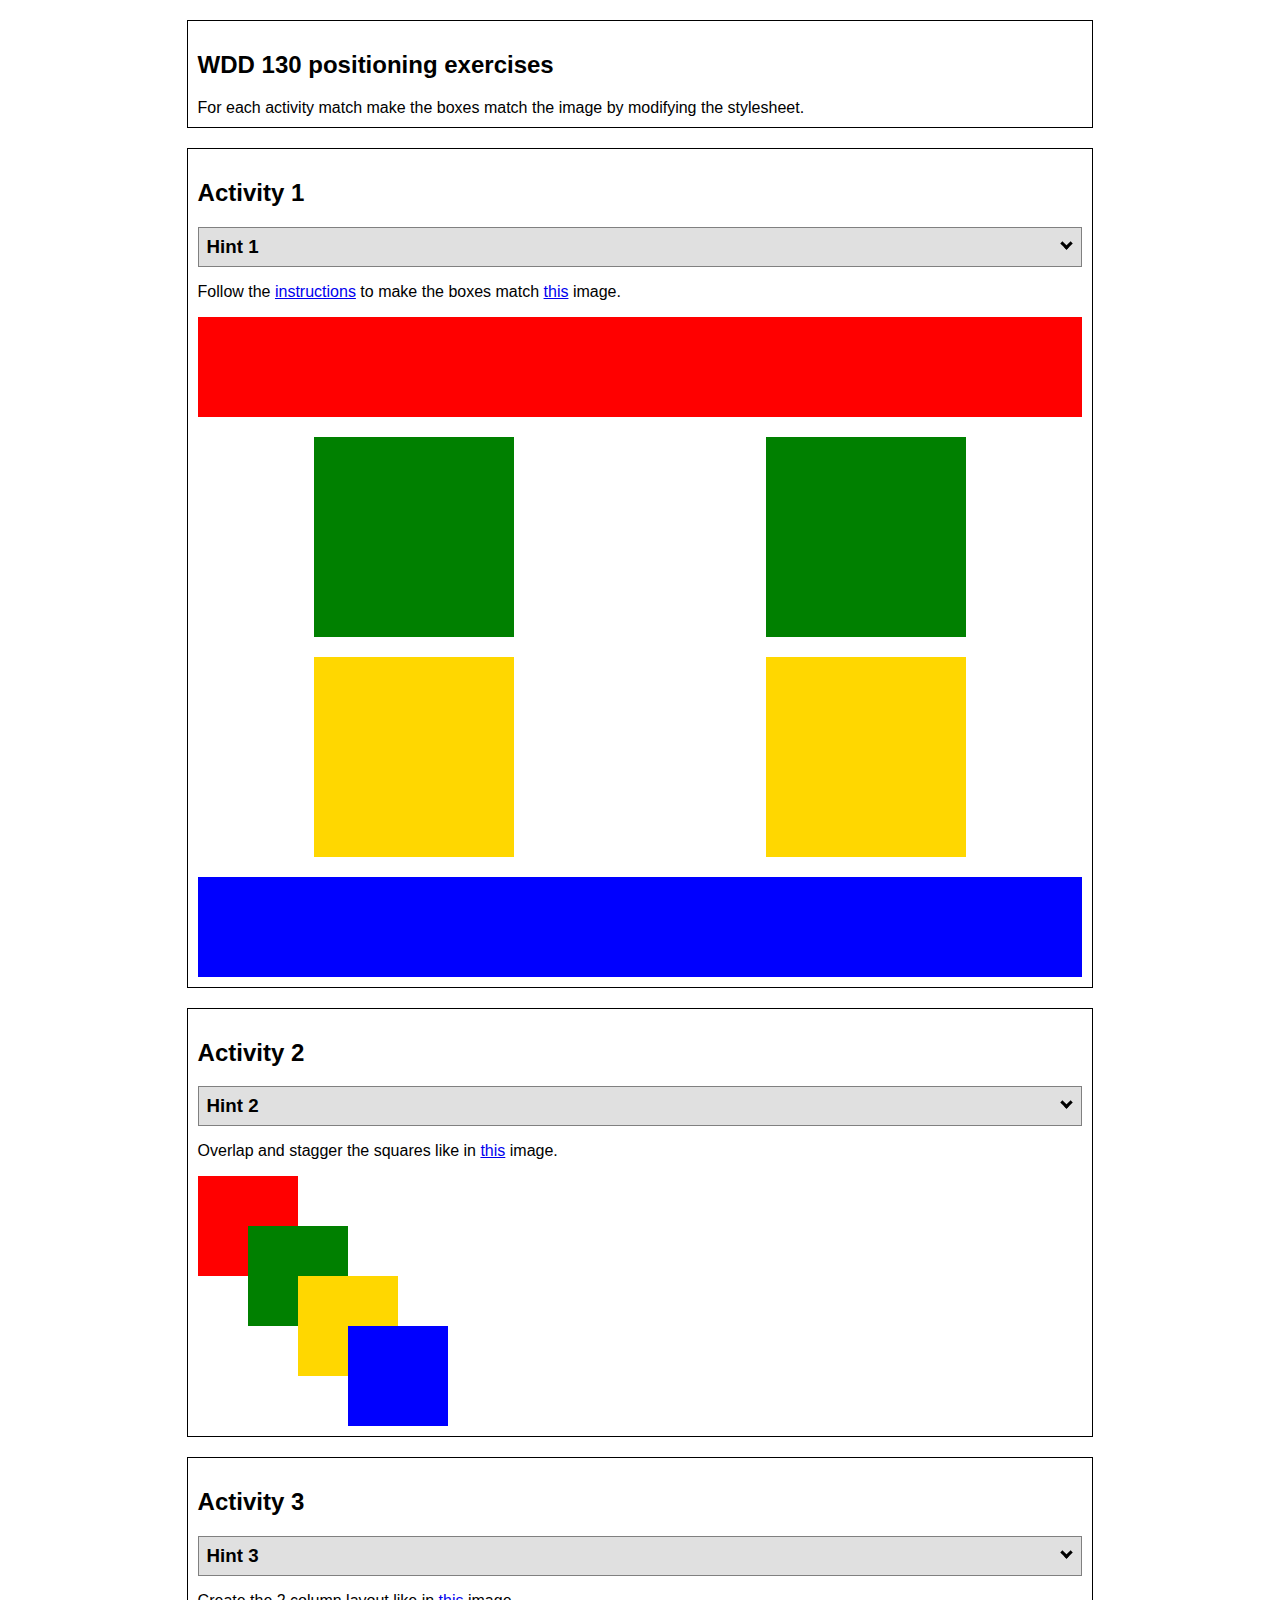
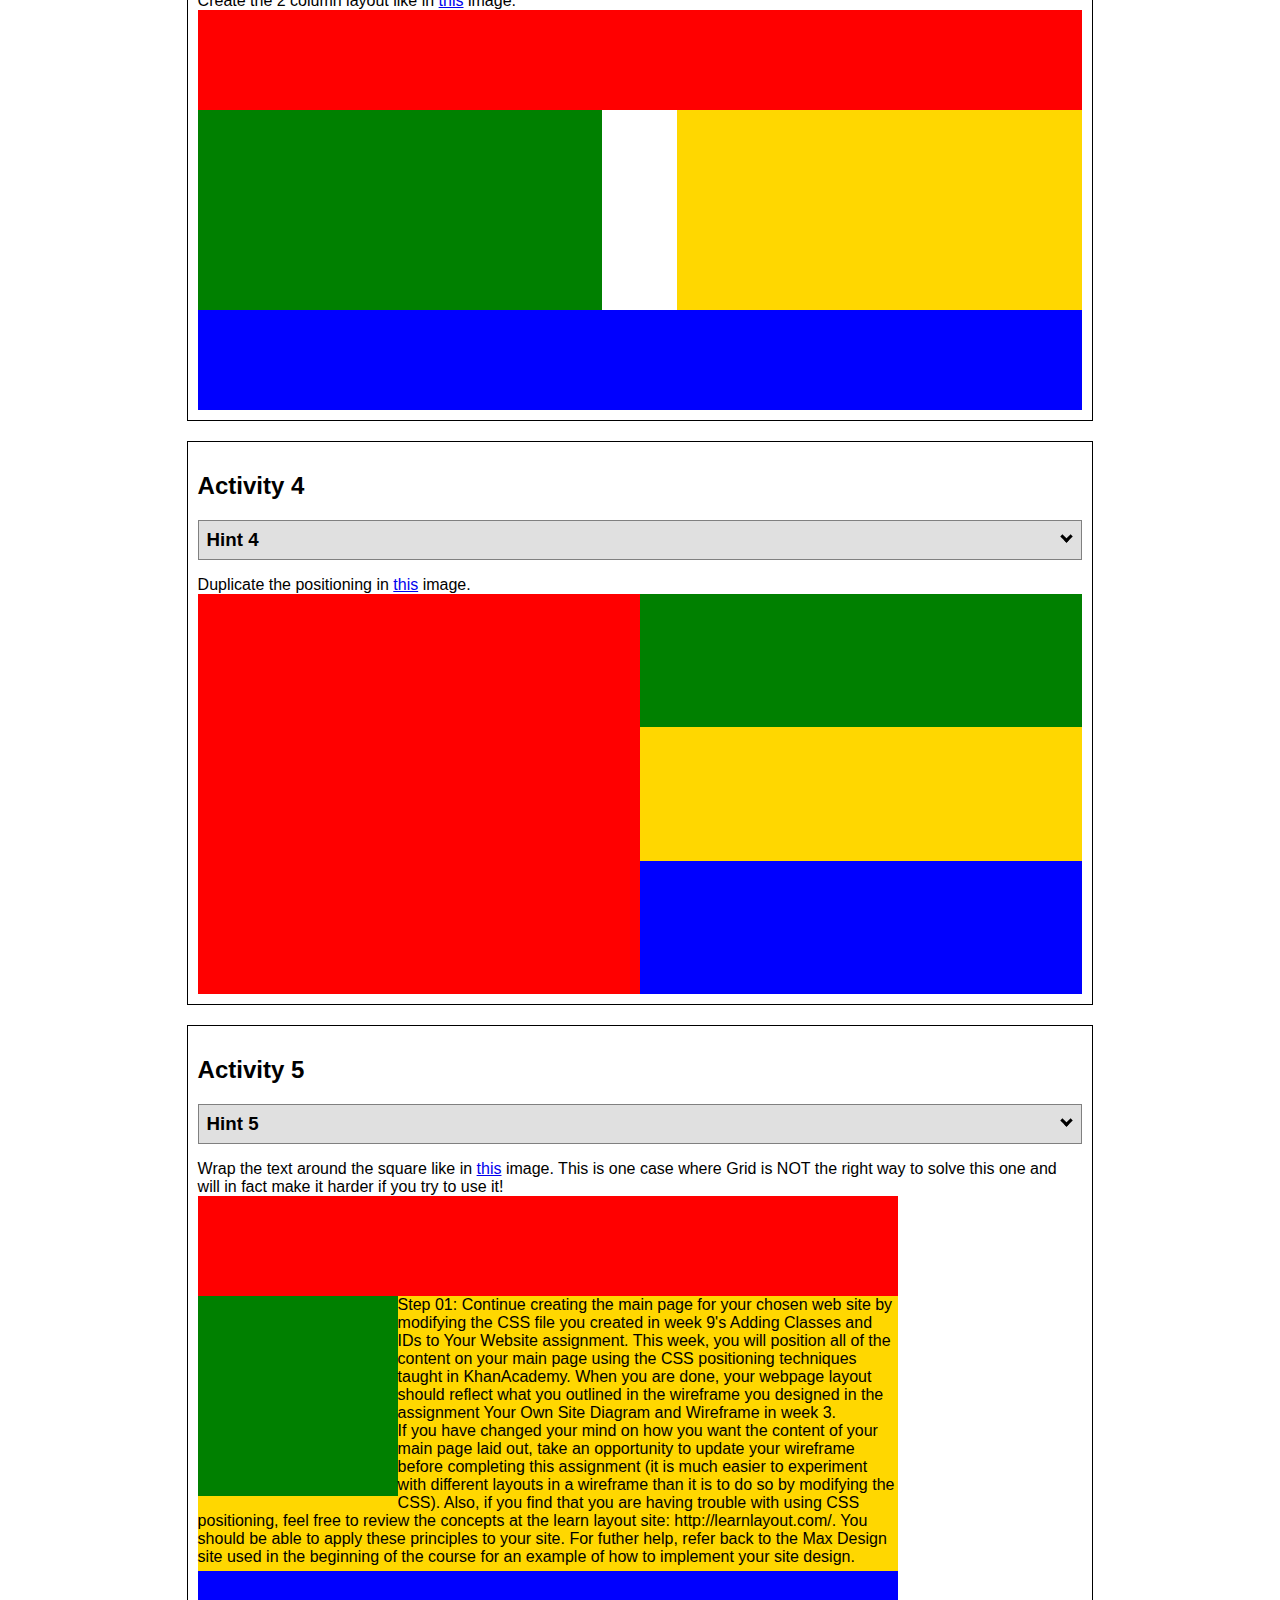
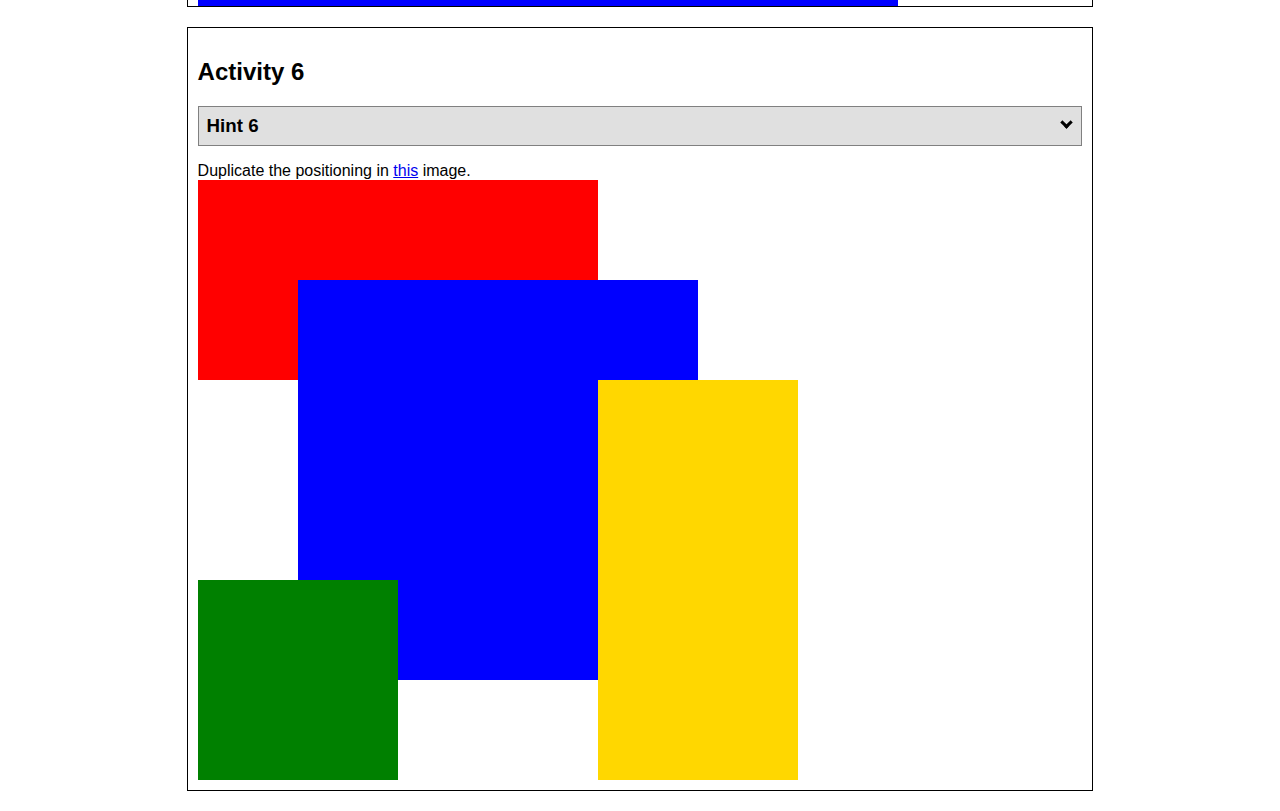
<file: positioning/positioning.html>
<!DOCTYPE html>
<html lang="en">
  <head>
    <!-- HTML - Name: positioning.html -->
    <title>Positioning Activity</title>
    <link rel="stylesheet" type="text/css" href="positionstyles.css">
  </head>
  <body>
    <div class="activity">
      <h2>WDD 130 positioning exercises</h2>
      For each activity match make the boxes match the image by modifying the stylesheet.</div>
    <div class="activity">
      <h2>Activity 1</h2>
      <section class="hint"><input type="checkbox" ><i></i> <h3>Hint 1</h3><div><p>Check out the <a href="https://byui-wdd.github.io/wdd130/activities/w06-css-positioning.html" target="_blank">activity instructions</a> in Ilearn!</p></div></section>
      <p>Follow the <a href="https://byui-wdd.github.io/wdd130/activities/w06-css-positioning.html" target="_blank">instructions</a> to make the boxes match  <a href="https://byui-wdd.github.io/wdd130/images/example1.png" target="_blank">this</a> image.</p>
      <div class="content1" >
        <div class="red1" ></div>
        <div class="green1" ></div>
        <div class="green1" ></div>
        <div class="yellow1"></div>
        <div class="yellow1"></div>
        <div class="blue1"></div>
      </div>
    </div>
    <div class="activity">
      <h2>Activity 2</h2>
      <section class="hint"><input type="checkbox" > <h3>Hint 2</h3><i></i><div>
      <ul>
      <li>grid-template-columns: 50px 50px 50px 50px 50px </li></ul></div></section>
      <p>Overlap and stagger the squares like in <a href="https://byui-wdd.github.io/wdd130/images/example2.png" target="_blank">this</a> image.</p>
      <div class="content2" >
        <div class="red2" ></div>
        <div class="green2" ></div>
        <div class="yellow2"></div>
        <div class="blue2"></div>
      </div>
    </div>
    <div class="activity">
      <h2>Activity 3</h2>
      <section class="hint"><input type="checkbox" > <h3>Hint 3</h3><i></i><div><p>This one is going to be best solved with CSS Grid. Remember to make the boxes the right width first...then start moving them around. </p><h4>Properties used:</h4><ul><li>display:grid;</li><li>grid-template-columns:</li><li>grid-column-gap:</li>
        <li>grid-column:</li>  </ul></div></section>
      Create the 2 column layout like in <a href="https://byui-wdd.github.io/wdd130/images/example3.png" target="_blank">this</a>  image.
      <div class="content3" >
        <div class="red3" ></div>
        <div class="green3" ></div>
        <div class="yellow3"></div>
        <div class="blue3"></div>
      </div>
    </div>
    <div class="activity">
      <h2>Activity 4</h2>
      <section class="hint"><input type="checkbox" > <h3>Hint 4</h3><i></i><div><p>For the others we have been primarily concerned with width. For this one you will need to adjust height as well. </p><h4>Properties used:</h4><ul><li>display:grid;</li><li>grid-template-columns:</li><li>grid-row:</li></ul></div></section>
      Duplicate the positioning in <a href="https://byui-wdd.github.io/wdd130/images/example4.png" target="_blank">this</a> image. 
      <div class="content4" >
        <div class="red4" ></div>
        <div class="green4" ></div>
        <div class="yellow4"></div>
        <div class="blue4"></div>
      </div>
    </div>

    <div class="activity">
      <h2>Activity 5</h2>
      <section class="hint"><input type="checkbox" > <h3>Hint 5</h3><i></i><div><p>Grid is <strong>not</strong> the right way to do this.  In fact there is only one way to really do that...and that is with float. Remember that we float the thing we want the text to wrap around.  Also remember to start by making all the shapes the right size and shape.</p><h4>Properties used:</h4><ul><li>float: left;</li></ul></div></section>
      Wrap the text around the square like in <a href="https://byui-wdd.github.io/wdd130/images/example5.png" target="_blank">this</a> image. This is one case where Grid is NOT the right way to solve this one and will in fact make it harder if you try to use it!
      <div class="content5" >
        <div class="red5" ></div>
        <div class="green5" ></div>
        <div class="yellow5">Step 01: Continue creating the main page for your chosen web site by modifying the CSS file you created in week 9's Adding Classes and IDs to Your Website assignment. This week, you will position all of the content on your main page using the CSS positioning techniques taught in KhanAcademy. When you are done, your webpage layout should reflect what you outlined in the wireframe you designed in the assignment Your Own Site Diagram and Wireframe in week 3. </br>
          If you have changed your mind on how you want the content of your main page laid out, take an opportunity to update your wireframe before completing this assignment (it is much easier to experiment with different layouts in a wireframe than it is to do so by modifying the CSS). Also, if you find that you are having trouble with using CSS positioning, feel free to review the concepts at the learn layout site: http://learnlayout.com/. You should be able to apply these principles to your site. For futher help, refer back to the Max Design site used in the beginning of the course for an example of how to implement your site design.</div>
        <div class="blue5"></div>
      </div>
    </div>
    <div class="activity">
      <h2>Activity 6</h2>
      <section class="hint"><input type="checkbox" > <h3>Hint 6</h3><i></i><div><p>This one is all about visualizing the grid behind the layout. If you are having a hard time doing that first: all the sizes are even multiples of 100, and second here is another example with the lines drawn: <a href="https://byui-wdd.github.io/wdd130/images/example6-hint.png" target="_blank">example 6 with lines</a>. For this one you will find it easiest if you use px for the column width. You can also use <kbd>z-index</kbd> to control the element layering.    </p><h4>Properties used:</h4><ul><li>display:grid;</li><li>grid-template-columns:</li><li>grid-column:</li><li>grid-row:</li><li><a href="https://www.w3schools.com/cssref/pr_pos_z-index.asp" target="_blank">z-index:</a></li></ul></div></section>
      Duplicate the positioning in <a href="https://byui-wdd.github.io/wdd130/images/example6.png" target="_blank">this</a> image.
      <div class="content6" >
        <div class="red6" ></div>
        <div class="green6" ></div>
        <div class="yellow6"></div>
        <div class="blue6"></div>
      </div>
    </div>
  </body>
</html>
</file>
<file: positioning/positionstyles.css>
/* CSS - Name: "positionstyles.css" */
/* Activity 1 styles */
.content1 {
  /* This is the parent of the activity 1 boxes. */
  display: grid;
  grid-template-columns: 1fr 1fr;
  justify-items: center;
  gap: 20px;

}
.red1 { 
  width: 100%; 
  height: 100px; 
  background-color: red; 
  margin: 0 auto;
  grid-column: 1/3;
  grid-row: 1;

} 
.green1 {
  width: 200px; 
  height: 200px; 
  background-color: green; 
  margin: 0 auto;

} 
.yellow1 {
  width: 200px; 
  height: 200px; 
  background-color: gold; 
  margin: 0 auto; 
} 
.blue1 {
  width: 100%; 
  height: 100px; 
  background-color: blue;
  margin: 0 auto;
  grid-column: 1/3;
  grid-row: 4/5;
} 
/* Activity 2 styles */ 
.content2 {
  /* This is the parent of the activity 2 boxes. */
  display: grid;
  grid-template-columns: 50px 50px 50px 50px 50px;
  grid-template-rows: 50px 50px 50px 50px 50px;
}
.red2 {
  width: 100px; 
  height: 100px; 
  background-color: red;
  grid-column: 1/3;
} 
.green2 { 
  width: 100px; 
  height: 100px; 
  background-color: green; 
  grid-column: 2/4;
} 
.yellow2 {
  width: 100px; 
  height: 100px; 
  background-color: gold;  
  grid-column: 3/5;
} 
.blue2 {
  width: 100px; 
  height: 100px; 
  background-color: blue;  
  grid-column: 4/6;
} 
/* Activity 3 styles */ 
.content3 {
  /* This is the parent of the activity 3 boxes. */
  display: grid;
  grid-template-columns: 1fr 1fr;
  grid-column-gap: 75px;
}
.red3 {
  width: 100%; 
  height: 100px; 
  background-color: red;
  grid-column: 1/3;
} 
.green3 {
  width: 100%; 
  height: 200px; 
  background-color: green;
  grid-column: 1/2;
} 
.yellow3 {
  width: 100%; 
  height: 200px; 
  background-color: gold;
  grid-column: 2/3;
} 
.blue3 {
  width: 100%;
  height: 100px; 
  background-color: blue; 
  grid-column: 1/3;
} 
/* Activity 4 styles */ 
.content4 {
  /* This is the parent of the activity 4 boxes. */
  height: 400px;
  display: grid;
  grid-template-columns: 1fr 1fr;
  grid-template-rows: 1fr 1fr 1fr;
}
.red4 {
  width: 100%; 
  height: 100%; 
  background-color: red;
  grid-column: 1/2;
  grid-row: 1/4;
} 
.green4 {
  width: 100%; 
  height: 100%; 
  background-color: green; 
  grid-column: 2/3;
  grid-row: 1/2;
} 
.yellow4 {
  width: 100%; 
  height: 100%; 
  background-color: gold; 
  grid-column: 2/3;
  grid-row: 2/3;
} 
.blue4 {
  width: 100%; 
  height: 100%; 
  background-color: blue; 
  grid-column: 2/3;
  grid-row: 3/4;
} 
/* Activity 5 styles */ 
.content5 {
  /* This is the parent of the activity 5 boxes. */
  height: 400px;
}
.red5 { 
  width: 700px; 
  height: 100px; 
  background-color: red; 
} 
.green5 { 
  width: 200px; 
  height: 200px; 
  background-color: green; 
  float: left;

} 
.yellow5 {
  width: 700px; 
  height: 275px; 
  background-color: gold; 

} 
.blue5 {
  width: 700px; 
  height: 100px; 
  background-color: blue; 
} 
/* Activity 6 styles */ 
.content6 {
  /* This is the parent of the activity 6 boxes. */

  display: grid;
  height: 600px;
  width: 600px;
  grid-template-columns: 100px 100px 100px 100px 100px 100px;
  grid-template-rows: 100px 100px 100px 100px 100px 100px;

}
.red6 {
  width: 400px; 
  height: 200px; 
  background-color: red;
  z-index: 1;
  grid-row: 1/2;
} 
.green6 {
  width: 200px; 
  height: 200px; 
  background-color: green; 
  z-index: 3;
  grid-row: 5/6;
  grid-column: 1/2;
} 
.yellow6 {
  width: 200px; 
  height: 400px; 
  background-color: gold; 
  z-index: 3;
  grid-column: 5/7;
  grid-row: 3/7;
} 
.blue6 {
  width: 400px; 
  height: 400px; 
  background-color: blue; 
  z-index: 2;
  grid-column: 2/3;
  grid-row: 2/3;
} 


/* Do not make any changes below here */
.activity {
  width: 70%; 
  margin: 20px auto; 
  font-family: Arial, sans-serif; 
  border: 1px solid black; 
  padding: 10px; 
  clear:both; 
  overflow: auto;
} 

.hint {
  border: 1px solid grey;
  background: #e0e0e0;
  padding: .5em;
  position: relative;
  margin: 1em 0;
}
.hint h3 {
  margin: 0;
}
.hint:hover {
  background: #d0d0d0;
}
.hint > div {
  display: none;
}

.hint input[type=checkbox] {
  position: absolute;
  width: 100%;
  height: 100%;
  opacity: 0;
  z-index: 1;
  cursor: pointer;
}

.hint input[type=checkbox]:checked ~ div {
  display: block;
}

.hint i {
  position: absolute;
  transform: translate(-6px, 0);
  margin-top: 16px;
  right: 10px;
  top: -3px;
}
.hint i:before, .hint i:after {
  content: "";
  position: absolute;
  background-color: black;
  width: 3px;
  height: 9px;
}
.hint i:before {
  transform: translate(2px, 0) rotate(45deg);
}
.hint i:after {
  transform: translate(-2px, 0) rotate(-45deg);
}

.hint input[type=checkbox]:checked ~ i:before {
  transform: translate(-2px, 0) rotate(45deg);
}
.hint input[type=checkbox]:checked ~ i:after {
  transform: translate(2px, 0) rotate(-45deg);
}
.hint a {
  position: relative;
  z-index: 1;
}
</file>
